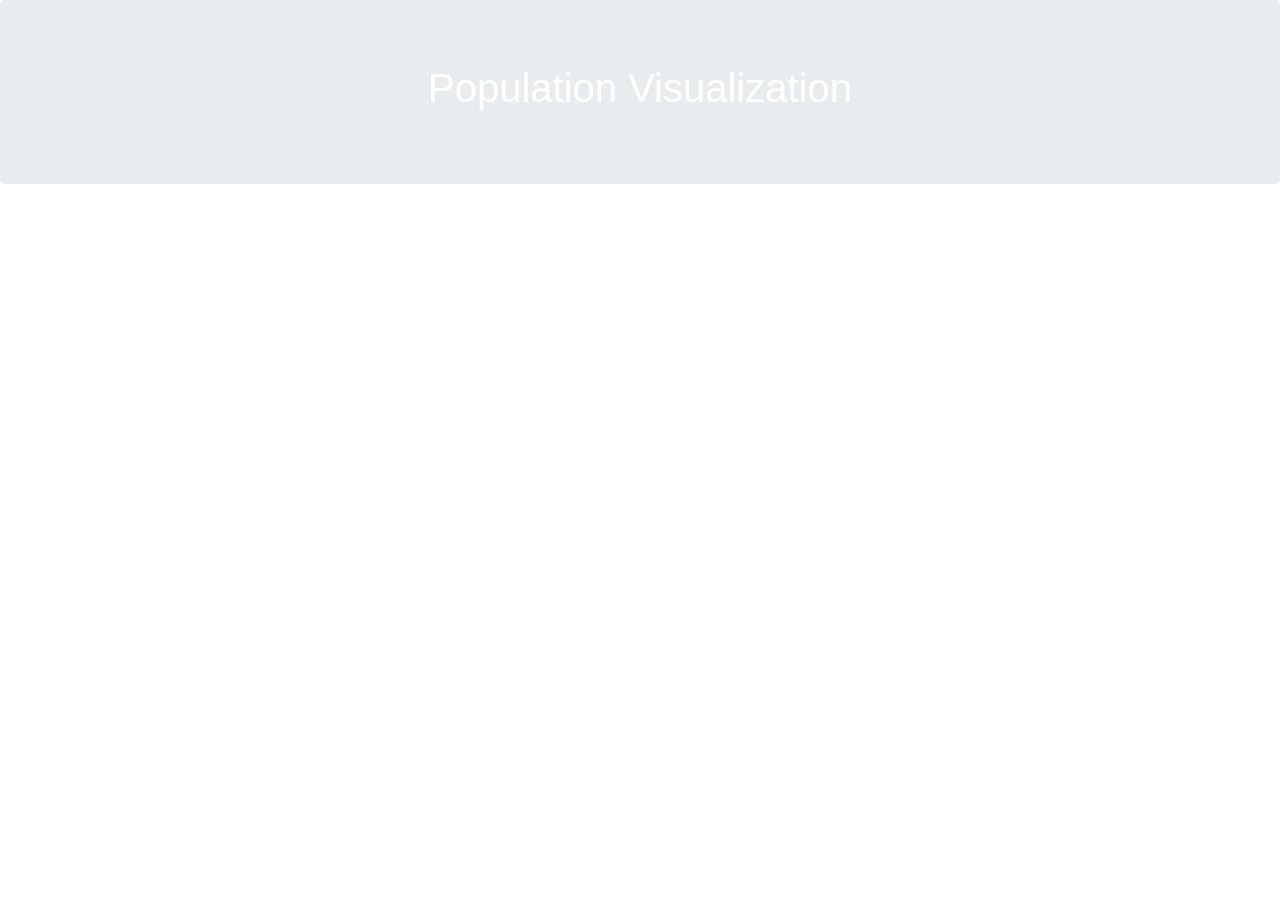
<file: templates/graph.html>
<!DOCTYPE html>
<html lang="en" dir="ltr">

<head>
    <meta charset="utf-8">

    <title>Flask App </title>

    <!-- Bootstraps Java Scipts Links -->
    <link rel="stylesheet" href="https://stackpath.bootstrapcdn.com/bootstrap/4.4.1/css/bootstrap.min.css"
        integrity="sha384-Vkoo8x4CGsO3+Hhxv8T/Q5PaXtkKtu6ug5TOeNV6gBiFeWPGFN9MuhOf23Q9Ifjh" crossorigin="anonymous">
    <script src="https://code.jquery.com/jquery-3.4.1.slim.min.js"
        integrity="sha384-J6qa4849blE2+poT4WnyKhv5vZF5SrPo0iEjwBvKU7imGFAV0wwj1yYfoRSJoZ+n" crossorigin="anonymous">
    </script>
    <script src="https://cdn.jsdelivr.net/npm/popper.js@1.16.0/dist/umd/popper.min.js"
        integrity="sha384-Q6E9RHvbIyZFJoft+2mJbHaEWldlvI9IOYy5n3zV9zzTtmI3UksdQRVvoxMfooAo" crossorigin="anonymous">
    </script>
    <script src="https://stackpath.bootstrapcdn.com/bootstrap/4.4.1/js/bootstrap.min.js"
        integrity="sha384-wfSDF2E50Y2D1uUdj0O3uMBJnjuUD4Ih7YwaYd1iqfktj0Uod8GCExl3Og8ifwB6" crossorigin="anonymous">
    </script>



    <!-- JQuery links  -->
    <script src="https://ajax.googleapis.com/ajax/libs/jquery/3.4.1/jquery.min.js"></script>


    <!--High CHART LIVE  -->
    <script src="http://code.highcharts.com/highcharts.js"></script>
    <script src="http://code.highcharts.com/highcharts-more.js"></script>
    <script src="http://code.highcharts.com/modules/exporting.js"></script>

</head>

<body>

    <div class="jumbotron">
        <h1 class="text-center text-white">Population Visualization </h1>
    </div>
    <br>
    <br>

    <div class="container-fluid">
        <!-- Example row of columns -->
        <div class="row">
            <div class="container-fluid" id="data-temperature">

            </div>
        </div>
    </div>
    <br>
    <br>
    <br>



    <div class="container-fluid">
        <!-- Example row of columns -->
        <div class="row">
            <div class="container-fluid" id="data-humidity">

            </div>
        </div>
    </div>


    <script>
        var chartTemperatue;
        var chartHumidity;

        function requestData() {
            // Ajax call to get the Data from Flask
            var requests = $.get('/data/{{name}}');

            var tm = requests.done(function (result) {
                console.log(result)
                // Temperature
                // var seriesTemperature = chartTemperatue.series[0],
                //     shiftTemperature = seriesTemperature.data.length > 20;

                // Humidity
                // var seriesHumidity = chartHumidity.series[0],
                //     shiftHumidity = seriesTemperature.data.length > 20;

                // Add the Point
                // Time Temperature\
                var data1 = [];
                for (var i = 0; i < result.length; i++) {
                    data1.push(parseInt(result[i][2]));

                }
                console.log(data1);
                var data2 = [];
                for (var i = 0; i < result.length; i++) {
                    data2.push(parseInt(result[i][3]));

                }
                console.log(data2);
                var data3 = [];
                for (var i = 0; i < result.length; i++) {
                    data3.push(parseInt(result[i][4]));

                }
                console.log(data3);
                var data4 = [];
                for (var i = 0; i < result.length; i++) {
                    data4.push(parseInt(result[i][5]));

                }
                console.log(data4);
                var data5 = [];
                for (var i = 0; i < result.length; i++) {
                    data5.push(parseInt(result[i][6]));

                }
                console.log(data5);
                var data6 = [];
                for (var i = 0; i < result.length; i++) {
                    data6.push(parseInt(result[i][7]));

                }
                console.log(data6);
                var data7 = [];
                for (var i = 0; i < result.length; i++) {
                    data7.push(parseInt(result[i][8]));

                }
                console.log(data7);
                var countries = [];
                for (var i = 0; i < result.length; i++) {
                    countries.push(result[i][1]);

                }
                console.log(countries);
                name = result[0][1];
                // data1.push(result[1]);


                // Add the Point
                // Time Humidity
                // var data2 = [];
                // data2.push(result[0]);
                // data2.push(result[2]);


                chartTemperatue.series[0].setData(data1);
                chartTemperatue.series[1].setData(data2);
                chartTemperatue.series[2].setData(data3);
                chartTemperatue.series[3].setData(data4);
                chartTemperatue.series[4].setData(data5);
                chartTemperatue.series[5].setData(data6);
                chartTemperatue.series[6].setData(data7);
                chartTemperatue.xAxis[0].categories = countries;

                chartTemperatue.setTitle({
                    text: "Population Differences Between Countries"
                });
                chartTemperatue.redraw();
                // chartHumidity.series[0].addPoint(data2, true, shiftHumidity);


                // call it again after one second
                // setTimeout(requestData, 2000);
                // requestData();

            });
        }

        $(document).ready(function () {
            // --------------Chart 1 ----------------------------
            // chartTemperatue = new Highcharts.Chart({
            //     chart: {
            //         renderTo: 'data-temperature',
            //         defaultSeriesType: 'area',
            //         events: {
            //             load: requestData
            //         }
            //     },
            //     title: {
            //         text: 'Temperature'
            //     },
            //     xAxis: {
            //         type: 'datetime',
            //         tickPixelInterval: 150,
            //         maxZoom: 20 * 1000
            //     },
            //     yAxis: {
            //         minPadding: 0.2,
            //         maxPadding: 0.2,
            //         title: {
            //             text: 'Value',
            //             margin: 80
            //         }
            //     },
            //     series: [{
            //         color: '#c23d23',
            //         lineColor: '#303030',
            //         name: 'Temperature',
            //         data: []
            //     }]
            // });
            // --------------Chart 1 Ends - -----------------

            chartTemperatue = new Highcharts.Chart({
                chart: {
                    renderTo: 'data-temperature',
                    defaultSeriesType: 'bar',
                    events: {
                        load: requestData
                    }
                },
                title: {
                    text: 'Population Differences Between Countries'
                },

                xAxis: {
                    categories: ['Canada', 'India'
                    ],
                    title: {
                        text: null
                    }
                },
                yAxis: {
                    min: 0,
                    title: {
                        text: 'Population',
                        align: 'high'
                    },
                    labels: {
                        overflow: 'justify'
                    }
                },

                plotOptions: {
                    bar: {
                        dataLabels: {
                            enabled: true
                        }
                    }
                },
                legend: {
                    layout: 'vertical',
                    align: 'right',
                    verticalAlign: 'top',
                    x: -40,
                    y: 80,
                    floating: true,
                    borderWidth: 1,
                    backgroundColor: Highcharts.defaultOptions.legend.backgroundColor || '#FFFFFF',
                    shadow: true
                },
                credits: {
                    enabled: false
                },
                series: [{
                    name: '1960',
                    data: [17909009, 450547679]
                }, {
                    name: '1970',
                    data: [21324000, 555189792]
                }, {
                    name: '1980',
                    data: [24515667, 698952844]
                }, {
                    name: '1990',
                    data: [27691138, 8732777]
                }, {
                    name: '2000',
                    data: [30685730, 1056575549]
                }, {
                    name: '2010',
                    data: [34004889, 1234281170]
                }, {
                    name: '2019',
                    data: [37589262, 1366417754]
                }]
            });



        });
    </script>
</body>


</html>
</file>
